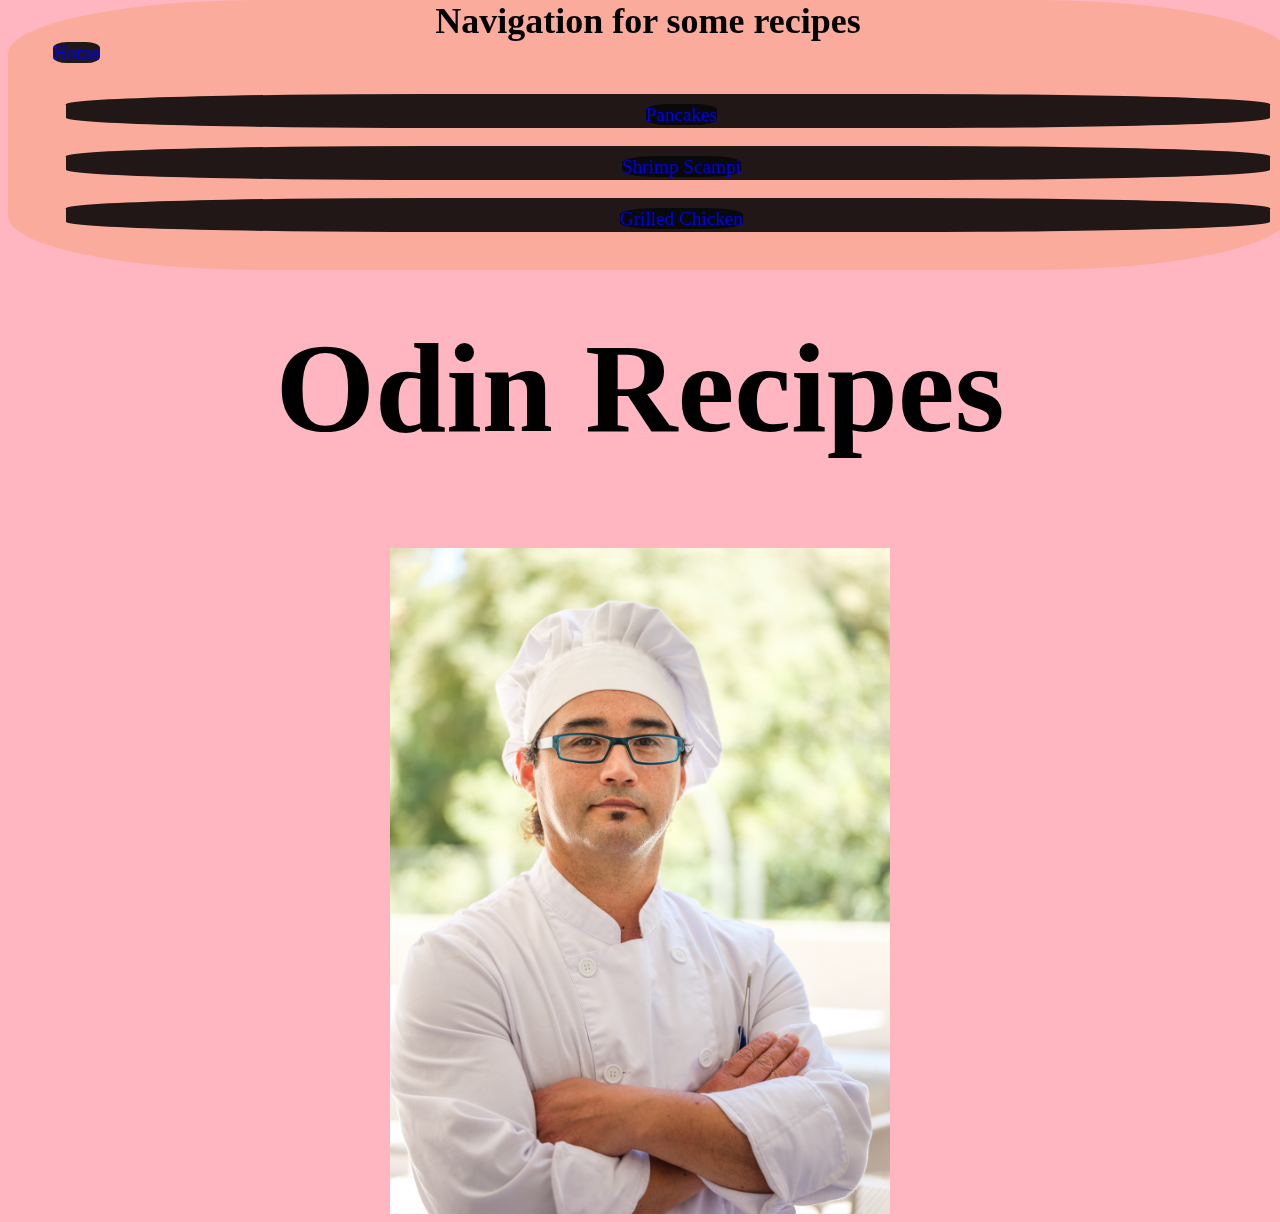
<file: index.html>
<!DOCTYPE html>
<html lang="en">
  <head>
    <meta charset="UTF-8" />
    <meta http-equiv="X-UA-Compatible" content="IE=edge" />
    <meta name="viewport" content="width=device-width, initial-scale=1.0" />
    <title>Odin Recipes</title>
    <link href="styles.css" rel="stylesheet"></link>
  </head>
  <body>
    
      <div class="nav">
      <nav>
        <p class="navi">Navigation for some recipes</p>
        <a href="/odin-recipes/index.html">Home</a>
      <ul>
      <li><a href="/odin-recipes/recipes/pancakes.html">Pancakes</a></li>
      <li><a href="/odin-recipes/recipes/shrimpscampi.html">Shrimp Scampi</a></li>
      <li><a href="/odin-recipes/recipes/Chicken.html">Grilled Chicken</a></li>
    </ul>
  </nav>
</div>
    <h1>Odin Recipes</h1>
    <img
        width="500px"
        src="images/chef.jpg"
        alt="picture of what you'll look like after you finish cooking these boss recipes"
      />
      
 
  </body>
</html>
</file>
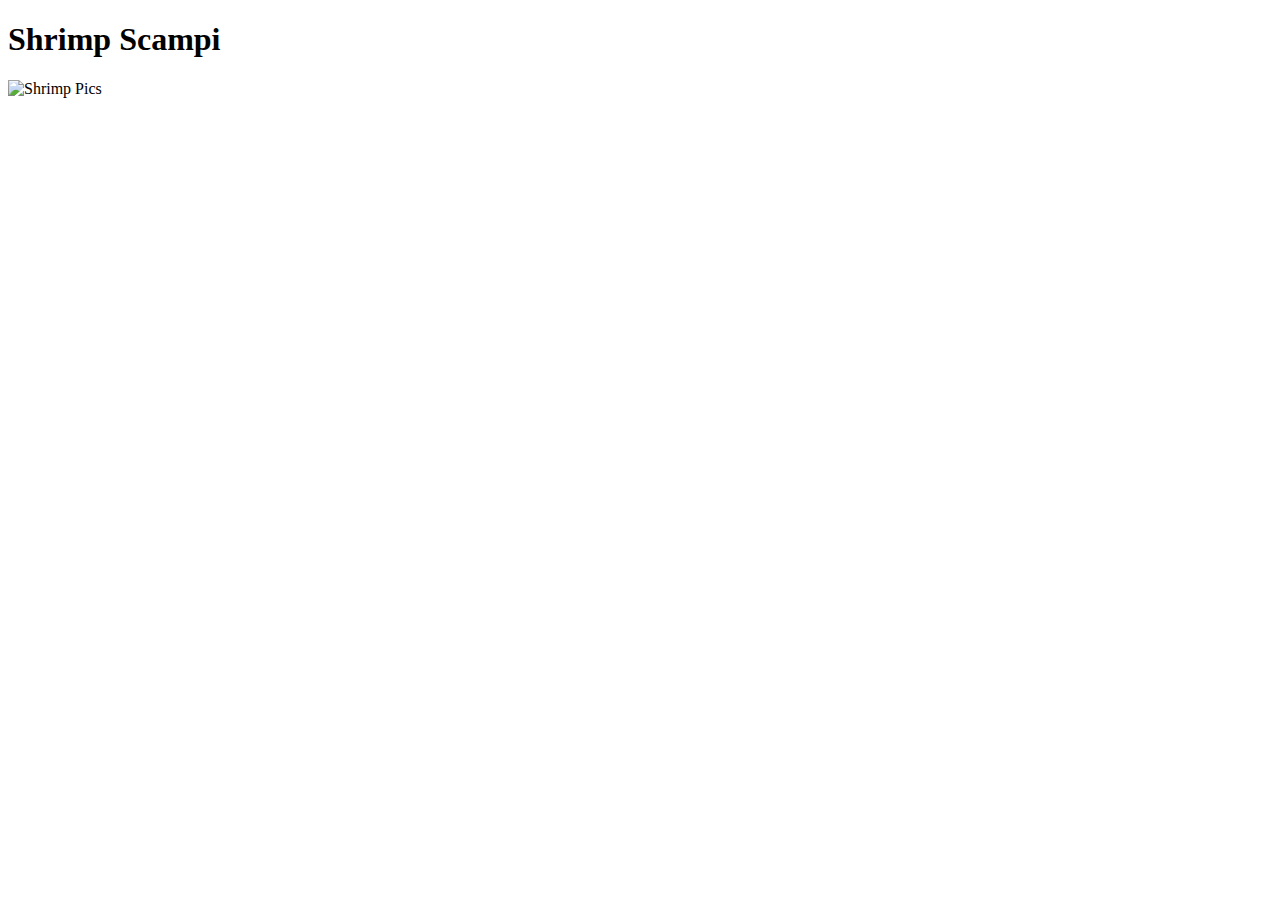
<file: recipes/Shrimpscampy.html>
<!DOCTYPE html>
<html lang="en">
<head>
    <meta charset="UTF-8">
    <meta http-equiv="X-UA-Compatible" content="IE=edge">
    <meta name="viewport" content="width=device-width, initial-scale=1.0">
    <title>Shrimp_scampi</title>
</head>
<body>
<h1>Shrimp Scampi</h1>
<img href="~/images/Shrimp.webp" alt="Shrimp Pics">


    
</body>
</html>
</file>
<file: styles.css>
body{background-color: lightpink;}

h1{text-align: center;
font-size: 10vw;
margin-top:35vh;}

div ul{font-size: 30px;
text-align: right;
text-decoration: none;
list-style-type: none
;
}

div li, a{background-color:rgba(8, 8, 8, 90%) ;
margin: 2vh;
border-radius: 30%;
text-align: center;
text-decoration: none;}

a:hover{font-size: 5vh;}

.nav{height: 30vh;
    background-color: rgba(248, 164, 130, 60%);
    width: 100vw; 
    position: fixed;
    border: 0;
    margin: 0;
    top: 0;
    border-radius: 20%;
}

a{font-size: 1.5vw;
margin-top:0;
border-top: 0;
top: 0;
margin-left: 3.5vw}

.navi{font-size: 4vh;
text-align: center;
border: 0;
margin: 0;
font-weight:bold;
}

a:link { text-decoration: none; }


a:visited { text-decoration: none; }


a:hover { text-decoration: none; }


a:active { text-decoration: none; }

img{margin-left: auto;
margin-right: auto;
display: block;
}

h3, p{text-align: center;}
</file>
